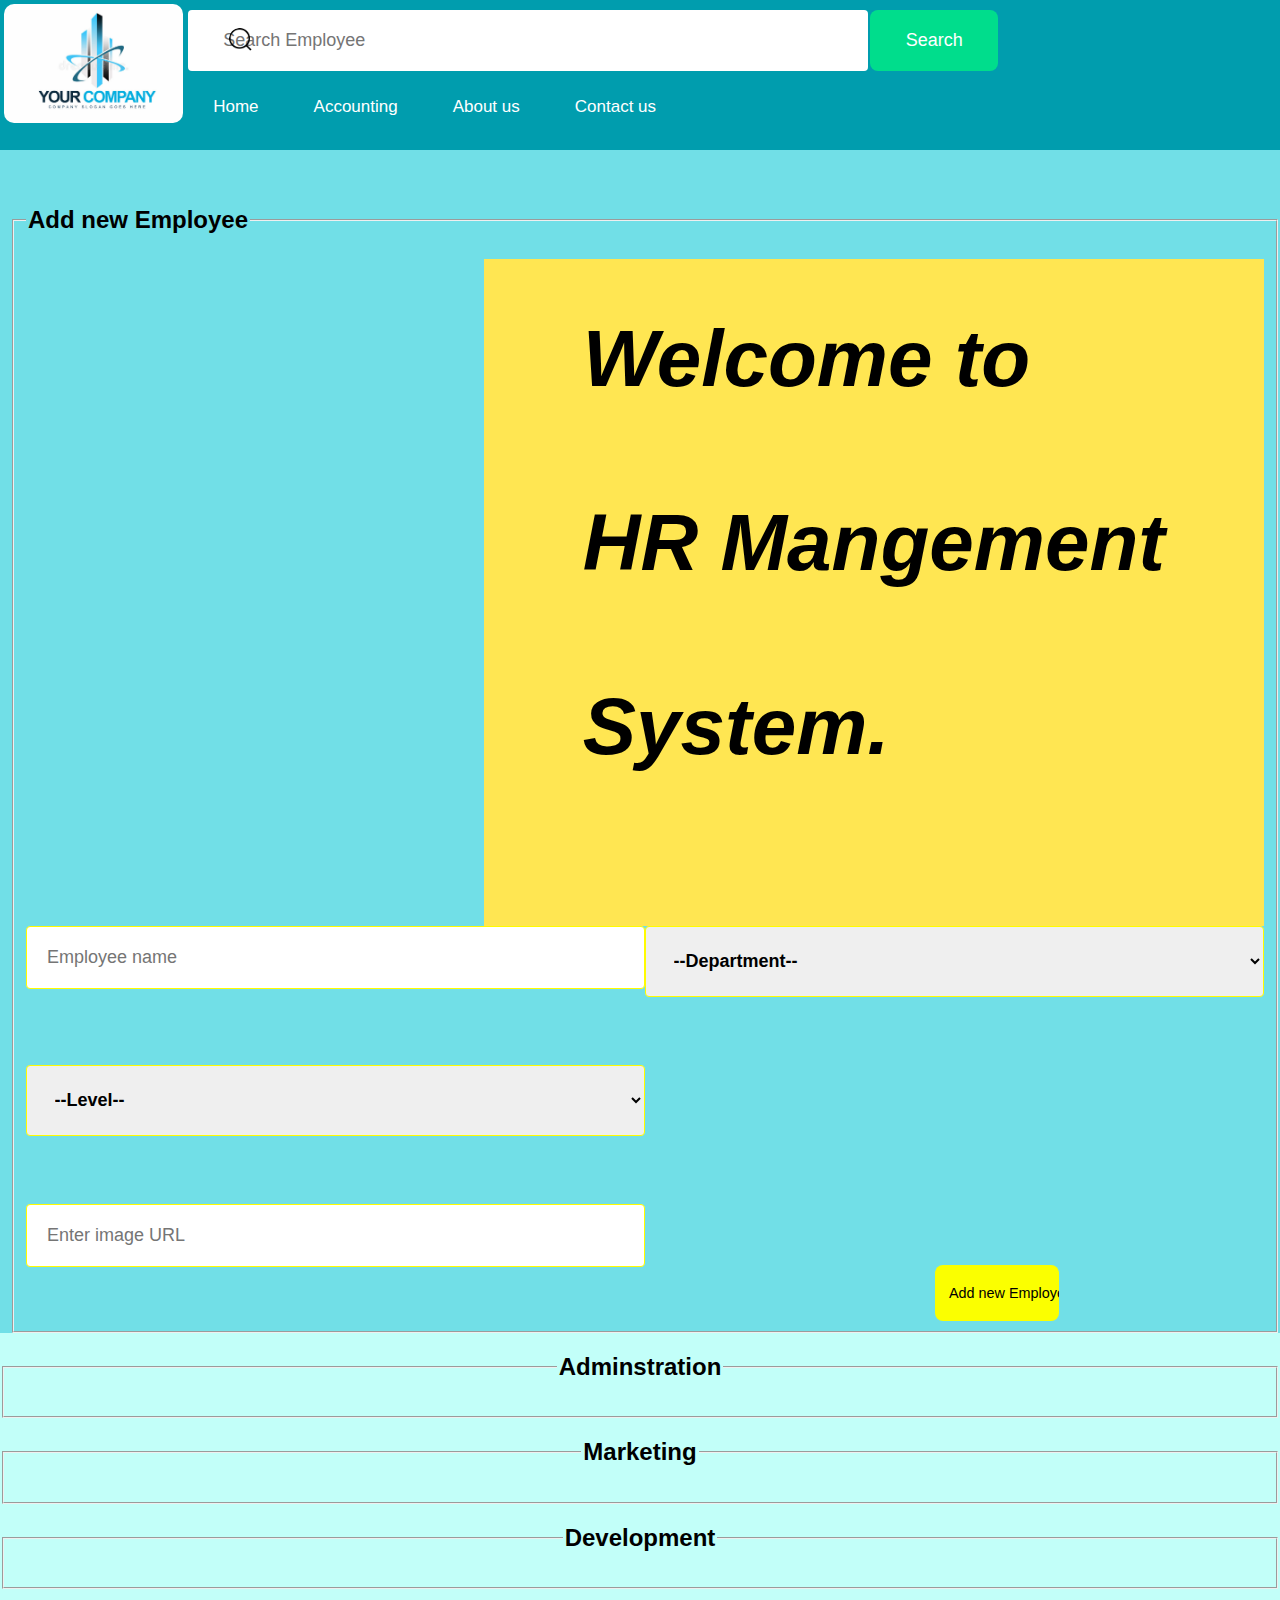
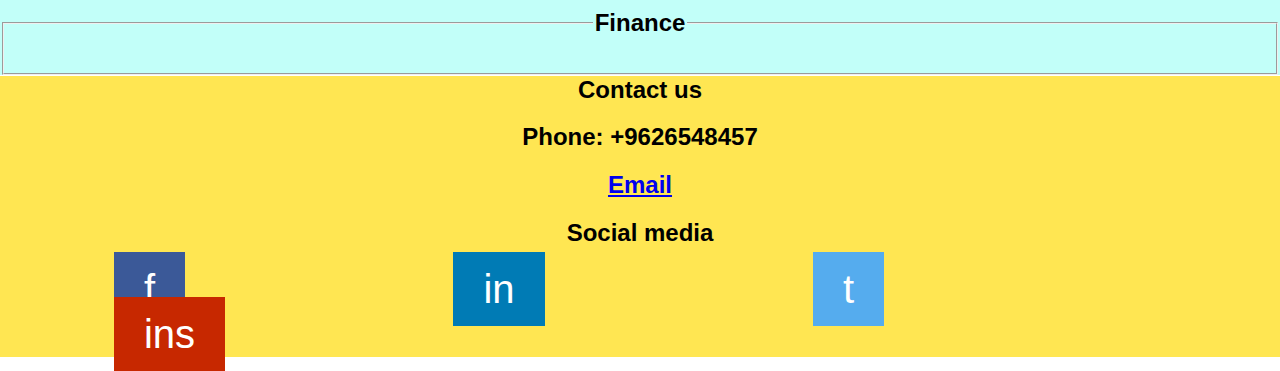
<file: index.html>
<!DOCTYPE html>
<html lang="en">

<head>
    <meta charset="UTF-8">
    <meta http-equiv="X-UA-Compatible" content="IE=edge">
    <meta name="viewport" content="width=device-width, initial-scale=1.0">
    <title>Home Page</title>
    <link rel="stylesheet" href="CSS/index.css">
</head>

<body>
    <header>
        <div class="header">


            <nav class="topnav">
                <img src="images/logo.jpg" alt="logo">
                <img src="images/searchIcon.png" alt="search-icon" class="search-icon">
                <label for="Employee Search"></label>
                <input type="text" id="searchBox" placeholder="   Search Employee">
                <button type="submit">Search</button>
                <br><br><br><br>
                <a href="index.html">Home</a>
                <a href="HTML/accountant.html">Accounting</a>
                <a href="#">About us</a>
                <a href="#">Contact us</a>
            </nav>
        </div>

    </header>


    <main>
        <br><br>

        <section id="newEmployee" class="newEmployee">


            <form id="form1">
                <fieldset id="field1">
                    <legend>
                        <h2>Add new Employee</h2>
                    </legend>
                    <div class="welcoming">
                        <h1>Welcome to <br><br>HR Mangement<br><br>System.</h1>
                    </div>
                    <div class="nameImgInput">
                        <input type="text" id="fname" name="fullname" placeholder="Employee name" required>
                    </div>
                    <br />
                    <br />

                    <br><br>
                    <select name="department" id="dep" required>
                        <option value="" selected disabled hidden>--Department--</option>
                        <option value="Adminstration">Adminstration</option>
                        <option value="Marketing">Marketing</option>
                        <option value="Development">Development</option>
                        <option value="Finance">Finance</option>
                    </select>
                    <br />
                    <br />

                    <select name="level" id="le" required>
                        <option value="" selected disabled hidden>--Level--</option>
                        <option value="Junior">Junior</option>
                        <option value="Mid-Senior">Mid-Senior</option>
                        <option value="Senior">Senior</option>
                    </select>

                    <br />
                    <br />

                    <div class="nameImgInput" id="uploadImg">
                        <input type="text" id="img" name="imagelLink" placeholder="Enter image URL">
                        <br>
                    </div>
                    <br />
                    <br />
                    <input type="submit" name="submit" value="Add new Employee">

                </fieldset>
            </form>
        </section>
        <section id="allEmployee" class="newEmployeeList">
            <fieldset>
                <legend>
                    <h2>
                        Adminstration
                    </h2>
                </legend>
                <div id="admin" class="innerHtml"></div>
            </fieldset>
            <fieldset>
                <legend>
                    <h2>
                        Marketing
                    </h2>
                </legend>
                <div id="markt" class="innerHtml"></div>
            </fieldset>
            <fieldset>
                <legend>
                    <h2>
                        Development
                    </h2>
                </legend>
                <div id="deve" class="innerHtml"></div>
            </fieldset>
            <fieldset>
                <legend>
                    <h2>
                        Finance
                    </h2>
                </legend>
                <div id="fina" class="innerHtml"></div>
            </fieldset>

        </section>
    </main>


    <footer>

        <div class="textCU">
            <h2>Contact us</h2>
            <h2>Phone: +9626548457</h2>
            <h2> <a href="mail to: Ghanem_97@outlook.com">Email</a></h2>
            <h2>Social media </h2>
        </div>
        <div class="smItem">
            <a href="http://www.facebook.com" class="SMfa fa">f</a>
            <a href="http://www.linkedin.com" class="SMin fa">in</a>
            <a href="http://www.twitter.com" class="SMt fa">t</a>
            <a href="http://www.instagram.com" class="SMins fa">ins</a>
        </div>


    </footer>
    <script src="JS/apps.js"></script>

</body>

</html>
</file>
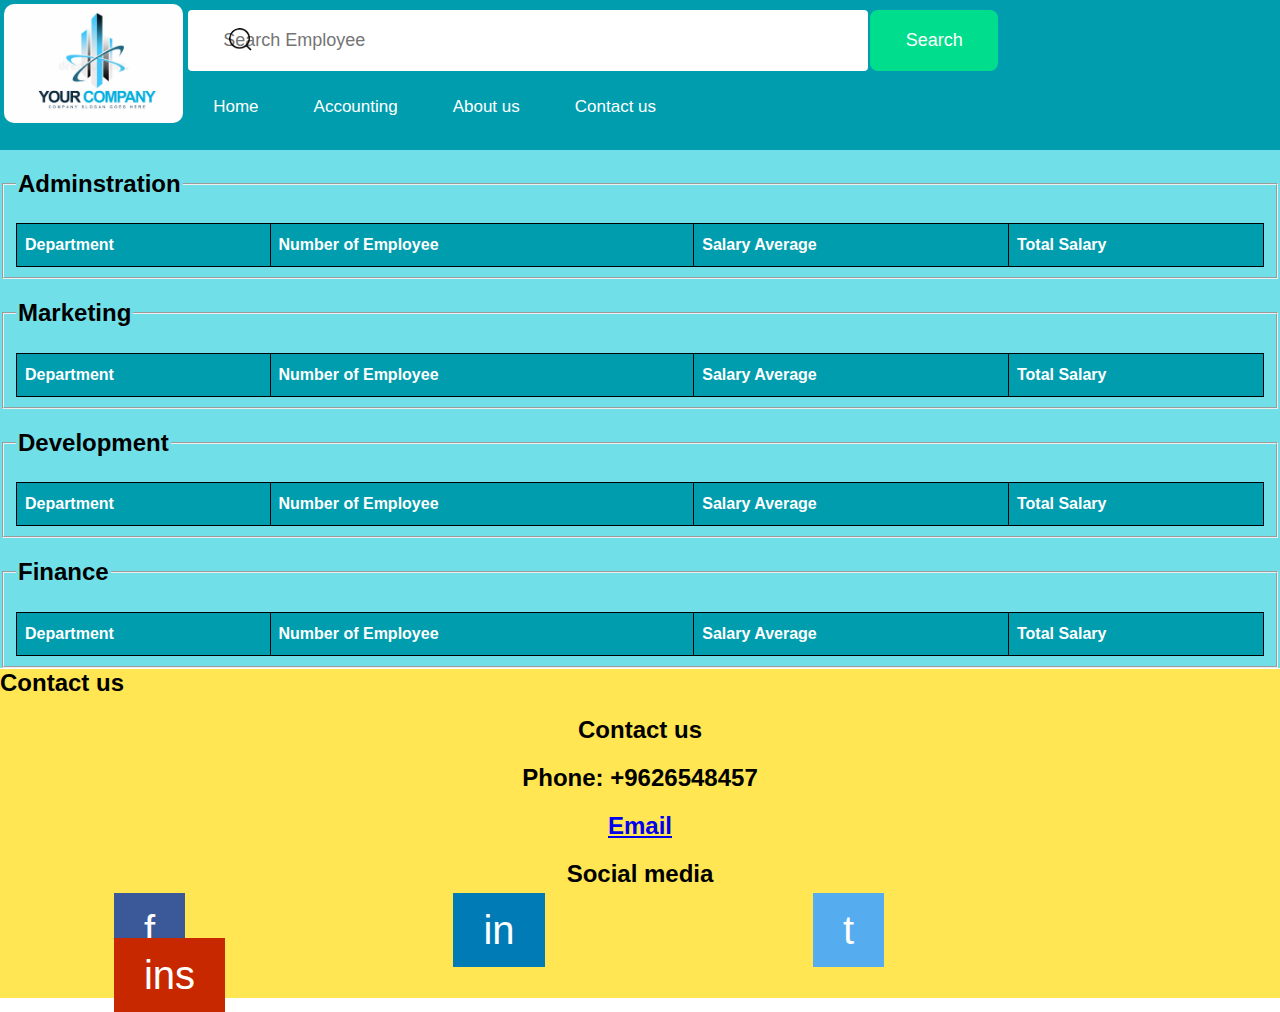
<file: HTML/accountant.html>
<!DOCTYPE html>
<html lang="en">

<head>
    <meta charset="UTF-8">
    <meta http-equiv="X-UA-Compatible" content="IE=edge">
    <meta name="viewport" content="width=device-width, initial-scale=1.0">
    <title>Accounting</title>
    <link rel="stylesheet" href="../CSS/accountant.css">
</head>

<body>
    <header>
        <form id="form2">
            <div class="header">
                <nav class="topnav">
                    <img src="../images/logo.jpg" alt="logo">
                    <img src="../images/searchIcon.png" alt="search-icon" class="search-icon">
                    <label for="Employee Search"></label>
                    <input type="text" id="searchBox" placeholder="   Search Employee">
                    <button type="submit">Search</button>
                    <br><br><br><br>
                    <a href="../index.html">Home</a>
                    <a href="accountant.html" type="handleData" id="accounting">Accounting</a>
                    <a href="#">About us</a>
                    <a href="#">Contact us</a>
                </nav>
            </div>
        </form>
    </header>



    <main>
        <section id="EmployeeList" class="EmployeeList">
            <form id="form3">
                <fieldset>
                    <legend>
                        <h2>
                            Adminstration
                        </h2>
                    </legend>

                    <table id="table">
                        <tr>
                            <th>Department</th>
                            <th>Number of Employee</th>
                            <th>Salary Average</th>
                            <th>Total Salary</th>
                        </tr>
                        <tr id="adminTable">

                        </tr>
                    </table>
                    <div id="toUseInner"></div>

                </fieldset>
                <fieldset>
                    <legend>
                        <h2>
                            Marketing
                        </h2>
                    </legend>

                    <table id="table">
                        <tr>
                            <th>Department</th>
                            <th>Number of Employee</th>
                            <th>Salary Average</th>
                            <th>Total Salary</th>
                        </tr>
                        <tr id="marktTable">

                        </tr>
                    </table>
                    <div id="toUseInner"></div>

                </fieldset>
                <fieldset>
                    <legend>
                        <h2>
                            Development
                        </h2>
                    </legend>

                    <table id="table">
                        <tr>
                            <th>Department</th>
                            <th>Number of Employee</th>
                            <th>Salary Average</th>
                            <th>Total Salary</th>
                        </tr>
                        <tr id="deveTable">

                        </tr>
                    </table>
                    <div id="toUseInner"></div>

                </fieldset>
                <fieldset>
                    <legend>
                        <h2>
                            Finance
                        </h2>
                    </legend>

                    <table id="table">
                        <tr>
                            <th>Department</th>
                            <th>Number of Employee</th>
                            <th>Salary Average</th>
                            <th>Total Salary</th>
                        </tr>
                        <tr id="finaTable">

                        </tr>
                    </table>
                    <div id="toUseInner"></div>

                </fieldset>
            </form>
        </section>

    </main>



    <footer>
        <h2>Contact us</h2>

        <div class="textCU">
            <h2>Contact us</h2>
            <h2>Phone: +9626548457</h2>
            <h2> <a href="mail to: Ghanem_97@outlook.com">Email</a></h2>
            <h2>Social media </h2>
        </div>
        <div class="smItem">
            <a href="http://www.facebook.com" class="SMfa fa">f</a>
            <a href="http://www.linkedin.com" class="SMin fa">in</a>
            <a href="http://www.twitter.com" class="SMt fa">t</a>
            <a href="http://www.instagram.com" class="SMins fa">ins</a>
        </div>

    </footer>
    <script src=""></script>
</body>

</html>
</file>
<file: CSS/index.css>
body {
    margin: 0;
    font-family: Arial, Helvetica, sans-serif;
    
}
header{
    
    background-color: #009DAE;
    position: static;
    top: 0;
    left: 0;
    right: 0;
    height: 150px; 
}
img {
    float: left;
    border-radius: 10px;
    width: 14%;
    margin-top: 4px;
    margin-bottom: 4px;
    margin-left: 4px;
    
    
}
.search-icon {
    position: absolute;
    top: 24px;
    left: 225px;
    width: 25px;
  }

.topnav {
    overflow: hidden;
    background-color: #009DAE;
}

.topnav input[type=text] {
    
    float: left;
    padding: 20px;
    margin-top: 10px;
    margin-right: 2px;
    margin-left: 5px;
    border: none;
    font-size: large;
    border-radius: 4px;
    width: 50%;
    
}

button[type=submit] {
    background-color: #00dd8c;
    color: white;
    padding: 20px 30px;
    border: none;
    border-radius: 8px;
    cursor: pointer;
    float: left;
    margin-top: 9.5px;
    width: 10%;
    font-size: large;
}

button[type=submit]:hover {
    background-color: #009e08;
}

.topnav a {
    float: left;   
    display: block;
    height: auto;
    color: #ffffff;
    text-align: center;
    padding: 25px 25px;
    text-decoration: none;
    font-size: 17px;
    margin-left: 5px;
    border-radius: 5px;
}

.topnav a:hover {
    background-color: rgb(255, 253, 253);
    color: #009DAE;
  }



  /*********************************************Main*********************************************/

  main ,section [id="newEmployee"]{
      background-color: #71DFE7;
  }

  .newEmployee{
      margin-left: 10px;
  }

  .welcoming {
      float: right;
      font-size: 250%;
      background-color: #FFE652;
      padding: 8%;
      padding-top: 0%;
      font-style: italic;
    }

  select{
          width: 50%;
          padding: 23.6px;
          border: 1px solid rgb(255, 251, 0);
          border-radius: 4px;
          box-sizing: border-box;
          font-weight: bold;
          margin-bottom: 50px;
          font-size: large;
  }
  option{
      font-size: large;
  }

  .nameImgInput input[type=text]{
    float: left;
    padding: 20px;
    box-sizing: border-box;
    border: 1px solid rgb(255, 251, 0);
    font-size: 17px;
    border-radius: 4px;
    width: 50%;
    margin-bottom: 50px;
    font-size: large;
    
  }
  input[type=submit] {
    background-color: #fbff00;
    color: rgb(0, 0, 0);
    padding: 20px 14px;
    border: none;
    border-radius: 8px;
    cursor: pointer;
    margin-top: 7px;
    margin-left: 290px;
    width: 10%;
    font-size: 90%;
    
    
    
}

input[type=submit]:hover {
    background-color: #ffffff;
}
section [id="newEmployee"]{
    background-color: #C2FFF9;
}
.newEmployeeList {
    background-color: #C2FFF9;
    text-align: center;
    align-items: center;
    
}


/************************************************************Footer*******************************************************/
footer{
    background-color: #FFE652;
    margin-top: -19px;
}
.fa {
    padding: 15px 30px;
    font-size: 40px;
    width: 100px;
    text-align: center;
    text-decoration: none;
    margin: 150px;
    margin-left: 8.9%;
    margin-block-end: auto;
}

.fa:hover {
    opacity: 0.7;
}

.SMfa {
    background: #3B5998;
    color: white;
}

.SMt {
    background: #55ACEE;
    color: white;
}


.SMin {
    background: #007bb5;
    color: white;
}


.SMins {
    background: #c72800;
    color: white;
}
.textCU{
    text-align: center;
}
</file>
<file: CSS/accountant.css>
body {
    margin: 0;
    font-family: Arial, Helvetica, sans-serif;
    
}
header{
    
    background-color: #009DAE;
    position: static;
    top: 0;
    left: 0;
    right: 0;
    height: 150px; 
}
img {
    float: left;
    border-radius: 10px;
    width: 14%;
    margin-top: 4px;
    margin-bottom: 4px;
    margin-left: 4px;
    
    
}
.search-icon {
    position: absolute;
    top: 24px;
    left: 225px;
    width: 25px;
  }

.topnav {
    overflow: hidden;
    background-color: #009DAE;
}

.topnav input[type=text] {
    
    float: left;
    padding: 20px;
    margin-top: 10px;
    margin-right: 2px;
    margin-left: 5px;
    border: none;
    font-size: large;
    border-radius: 4px;
    width: 50%;
    
}

button[type=submit] {
    background-color: #00dd8c;
    color: white;
    padding: 20px 30px;
    border: none;
    border-radius: 8px;
    cursor: pointer;
    float: left;
    margin-top: 9.5px;
    width: 10%;
    font-size: large;
}

button[type=submit]:hover {
    background-color: #009e08;
}

.topnav a {
    float: left;   
    display: block;
    height: auto;
    color: #ffffff;
    text-align: center;
    padding: 25px 25px;
    text-decoration: none;
    font-size: 17px;
    margin-left: 5px;
    border-radius: 5px;
}

.topnav a:hover {
    background-color: rgb(255, 253, 253);
    color: #009DAE;
  }


/*********************************************Main*********************************************/
main ,section [id="newEmployee"]{
    background-color: #71DFE7;
}
.newEmployee{
    margin-left: 10px;
}
table, th, td {
    border: 1px solid rgb(0, 0, 0);
    padding: 8px;
  }
table{font-family: Arial, Helvetica, sans-serif;
  border-collapse: collapse;
  width: 100%;
  }
table tr:nth-child(even){background-color: #f2f2f2;}

table tr:hover {background-color: #ddd;}

table th {
  padding-top: 12px;
  padding-bottom: 12px;
  text-align: left;
  background-color: #009DAE;
  color: white;
}



/************************************************************Footer*******************************************************/
footer{
    background-color: #FFE652;
    margin-top: -19px;
}
.fa {
    padding: 15px 30px;
    font-size: 40px;
    width: 100px;
    text-align: center;
    text-decoration: none;
    margin: 150px;
    margin-left: 8.9%;
    margin-block-end: auto;
}

.fa:hover {
    opacity: 0.7;
}

.SMfa {
    background: #3B5998;
    color: white;
}

.SMt {
    background: #55ACEE;
    color: white;
}


.SMin {
    background: #007bb5;
    color: white;
}


.SMins {
    background: #c72800;
    color: white;
}
.textCU{
    text-align: center;
}
</file>
